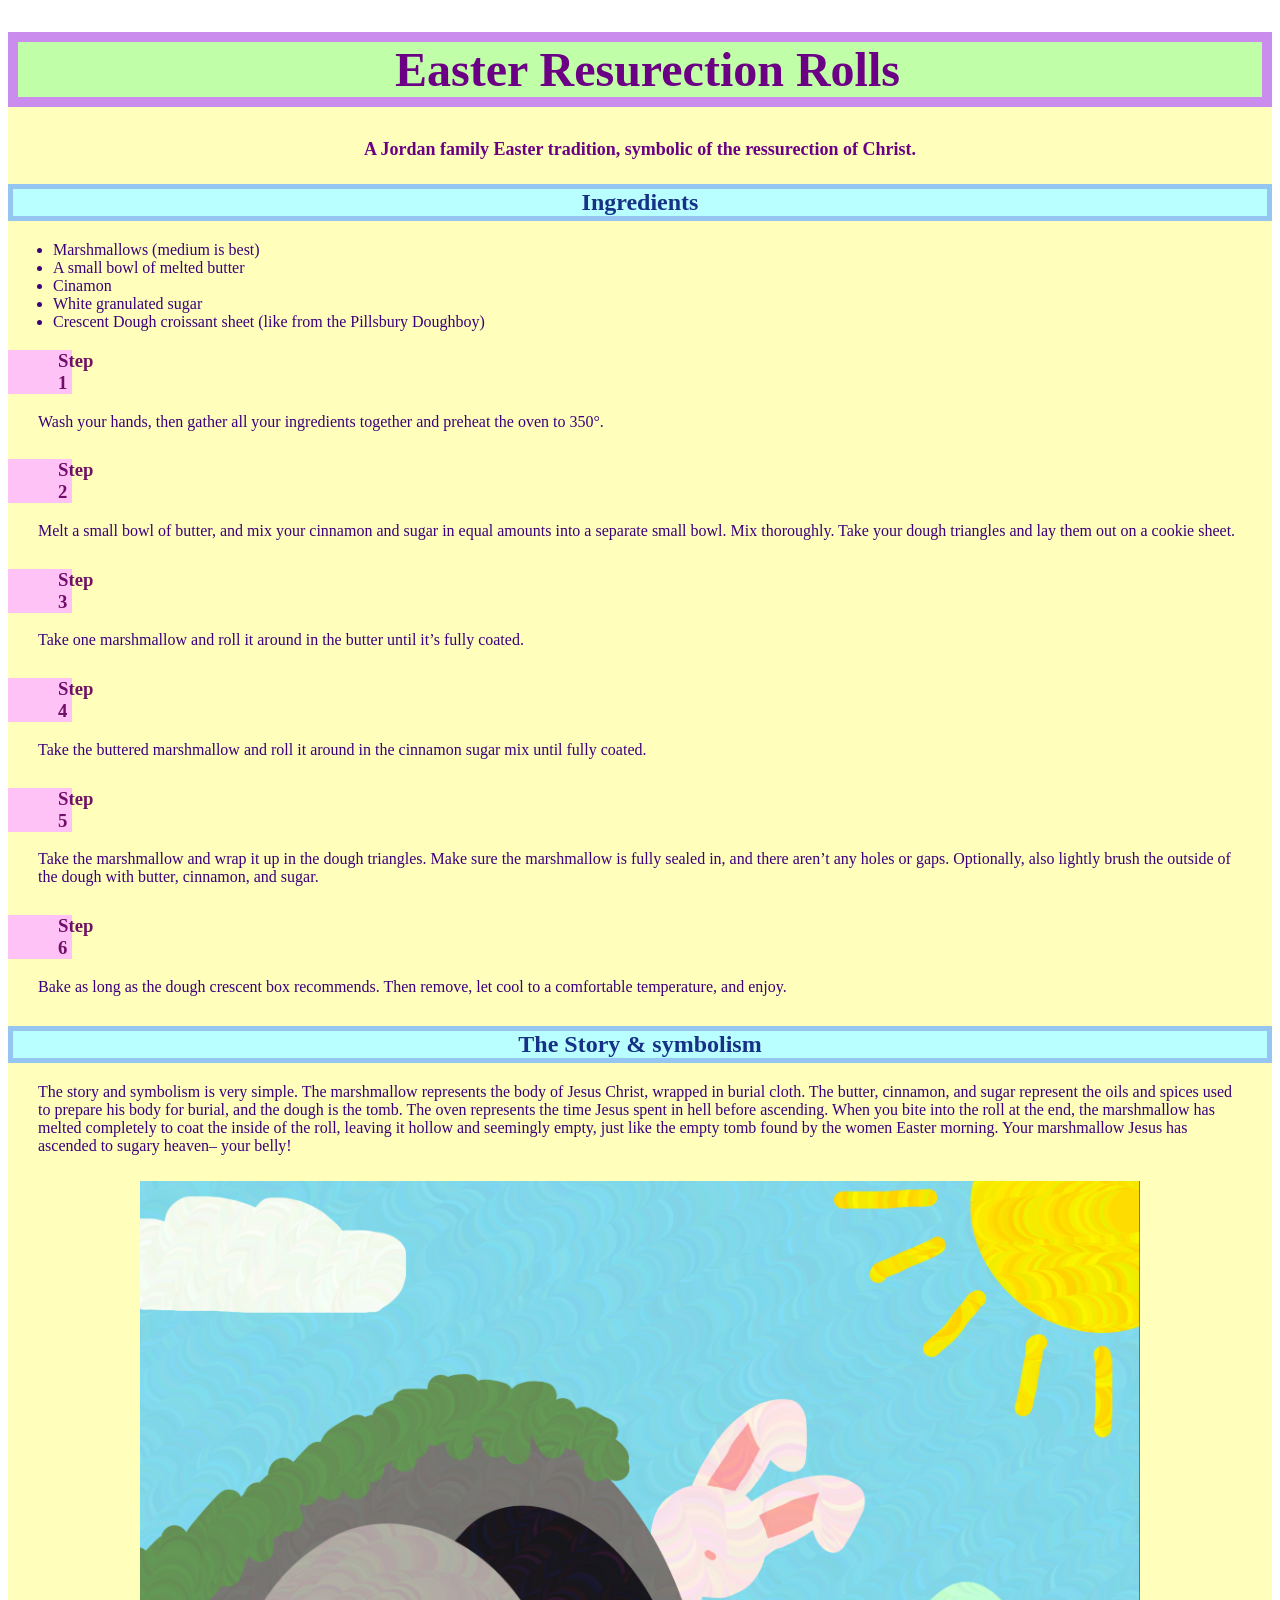
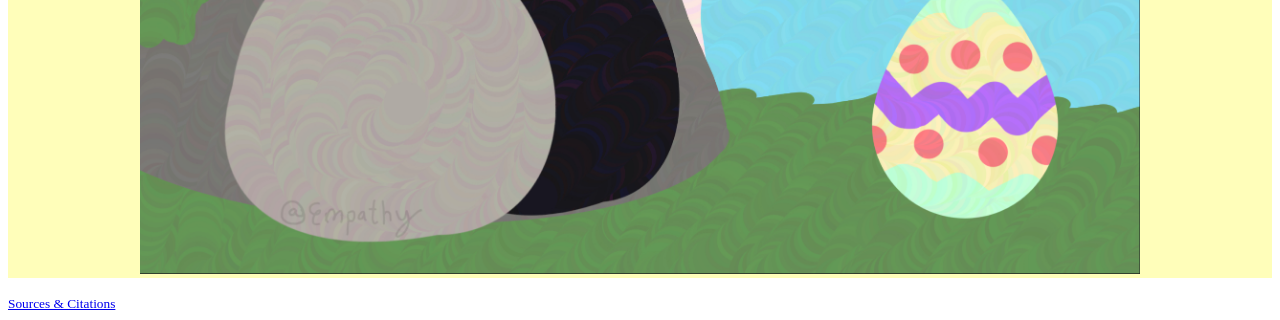
<file: index.html>
<!DOCTYPE html>
<html lang="en">
  <head>
    <meta charset="utf-8">
    <meta name="viewport" content="width=device-width, initial-scale=1">
    <meta name="description" content="My recipe.">
    <title>My Recipe</title>
    <link rel="stylesheet" type="text/css" href="styles.css">
  </head>
  <body>
    <main>
      <h1>Easter Resurection Rolls </h1>
      <h4>A Jordan family Easter tradition, symbolic of the ressurection of Christ.</h4>
      <h2> Ingredients</h2>
        <ul>
          <li> Marshmallows (medium is best)</li>
          <li> A small bowl of melted butter</li>
          <li> Cinamon </li>
          <li> White granulated sugar</li>
          <li> Crescent Dough croissant sheet (like from the Pillsbury Doughboy) </li>
        </ul>
      <h3> Step 1</h3>
      <p>Wash your hands, then gather all your ingredients together and preheat the oven to 350°.</p>
      
      <h3> Step 2</h3>
      <p>Melt a small bowl of butter, and mix your cinnamon and sugar in equal amounts into a separate small bowl. Mix thoroughly. Take your dough triangles and lay them out on a cookie sheet.</p>

      <h3> Step 3</h3>
      <p>Take one marshmallow and roll it around in the butter until it’s fully coated.</p>

      <h3> Step 4</h3>
      <p>Take the buttered marshmallow and roll it around in the cinnamon sugar mix until fully coated.</p>

      <h3> Step 5</h3>
      <p>Take the marshmallow and wrap it up in the dough triangles. Make sure the marshmallow is fully sealed in, and there aren’t any holes or gaps. Optionally, also lightly brush the outside of the dough with butter, cinnamon, and sugar.</p>

      <h3> Step 6</h3>
      <p>Bake as long as the dough crescent box recommends. Then remove, let cool to a comfortable temperature, and enjoy.</p>

      <h2> The Story & symbolism</h2>
      <p>The story and symbolism is very simple. The marshmallow represents the body of Jesus Christ, wrapped
      in burial cloth. The butter, cinnamon, and sugar represent the oils and spices used to prepare his
      body for burial, and the dough is the tomb. The oven represents the time Jesus spent in hell before
      ascending. When you bite into the roll at the end, the marshmallow has melted completely to coat the
      inside of the roll, leaving it hollow and seemingly empty, just like the empty tomb found by the
      women Easter morning. Your marshmallow Jesus has ascended to sugary heaven– your belly!</p>

      <figure> <img src="images/IMG_1958.jpeg" width="1000px" alt="A picture of an empty tomb, a white rabbit, and an easter egg."></figure>
      
    </main>
    <footer>      
      <small>
        <a href="citations.html">Sources &amp; Citations</a>
      </small>
    </footer>
  </body>
</html>
</file>
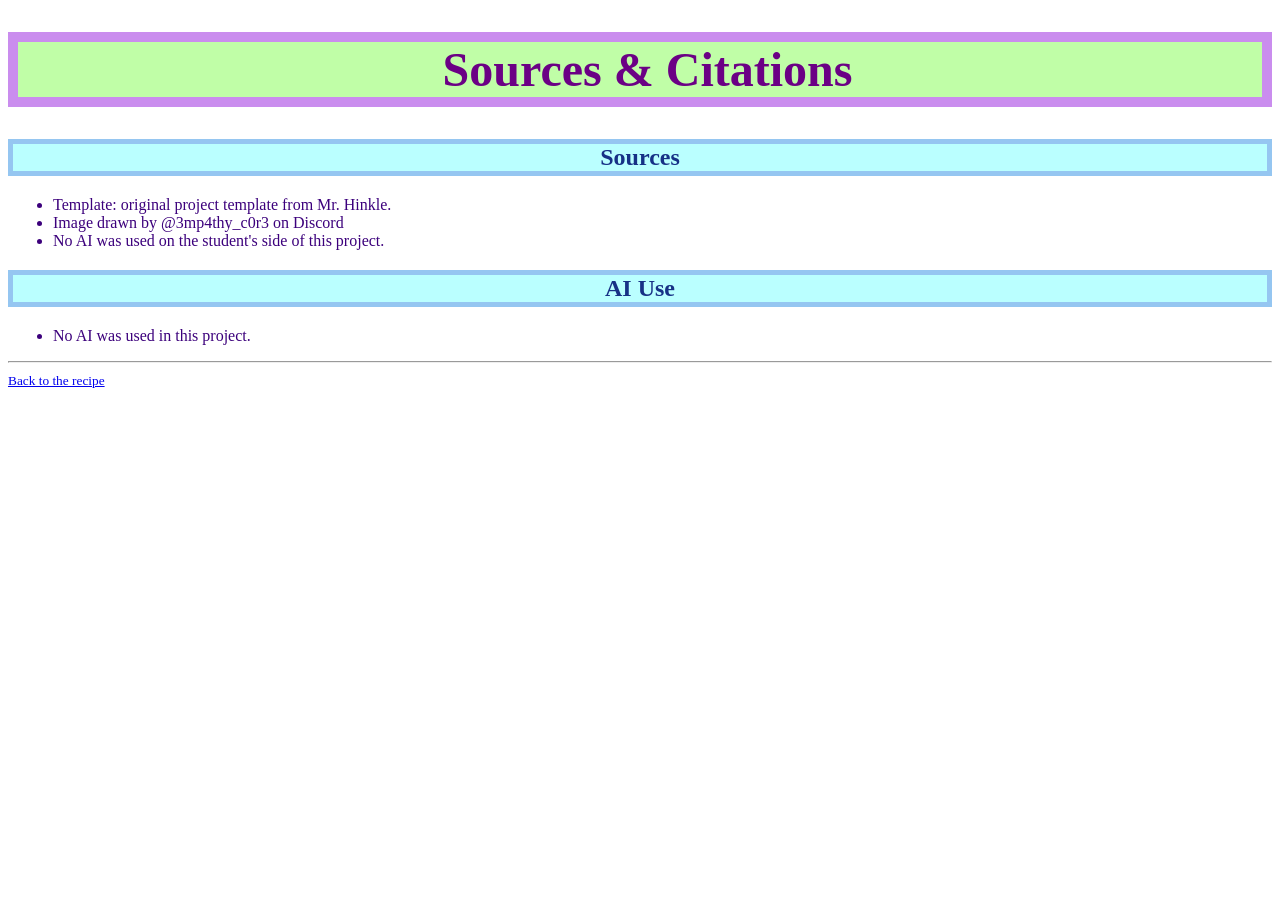
<file: citations.html>
<!DOCTYPE html>
<html lang="en">
  <head>
    <meta charset="utf-8">
    <meta name="viewport" content="width=device-width, initial-scale=1">
    <title>Sources &amp; Citations</title>
    <!-- This page uses the same stylesheet as your recipe,
     so it will match your design automatically. -->
    <link rel="stylesheet" type="text/css" href="styles.css">
  </head>
  <body>
    <h1>Sources &amp; Citations</h1>

    <h2>Sources</h2>
    <ul>
      <li>Template: original project template from Mr. Hinkle.</li>
      <li>Image drawn by @3mp4thy_c0r3 on Discord</li>
      <li>No AI was used on the student's side of this project.</li>
      <!-- List any other sources you used as you worked on
       the project, including images, fonts, and recipes or
       ideas you borrowed. -->
    </ul>

    <h2>AI Use</h2>
    <ul>
      <li>No AI was used in this project.</li>
      <!-- If you used AI, replace the line above and describe
       what you used it for, e.g.
       "Brainstormed ingredient ideas with ChatGPT." -->
    </ul>

    <footer>
      <hr>
      <small>
        <a href="index.html">Back to the recipe</a>
      </small>
    </footer>
  </body>
</html>
</file>
<file: styles.css>
/* Your styles go here! */
main {
  background-color: #fffeba;
  
}
h1 {
  /* Demo style -- remove me and write your own */
  font-size: 48px;
  color: rgb(107, 0, 133);
  background-color: #c0fea7;
  border: 10px solid rgb(202, 141, 238);
  padding-left: 15px;
  text-align: center;
}

h2 {
  background-color: #baffff;
  color: rgba(0, 22, 118, 0.883);
  border: 5px solid rgb(149, 198, 241);
  text-align: center;
}

h3 {
  background-color: hsl(309, 100%, 88%);
  color: rgba(102, 0, 92, 0.925);
  padding-left: 50px;
  border-right: 1200px solid #fffeba;
}

h4 {
  font-size: 18px;
  text-align: center;
  color: rgb(107, 0, 133);
  text-align: center;
  font-family: cursive;
}

ul {
  color: #3c007c;
  padding-left: 45px;
  font-family: cursive;
}

p {
  color: #3c007c;
  padding-left: 30px;
  padding-right: 30px;
  padding-bottom: 10px;
  max-width: 1500px;
  font-family: cursive;
}

footer {
  color:rgb(113, 201, 220);
}

figure {
  text-align: center;
}
</file>
